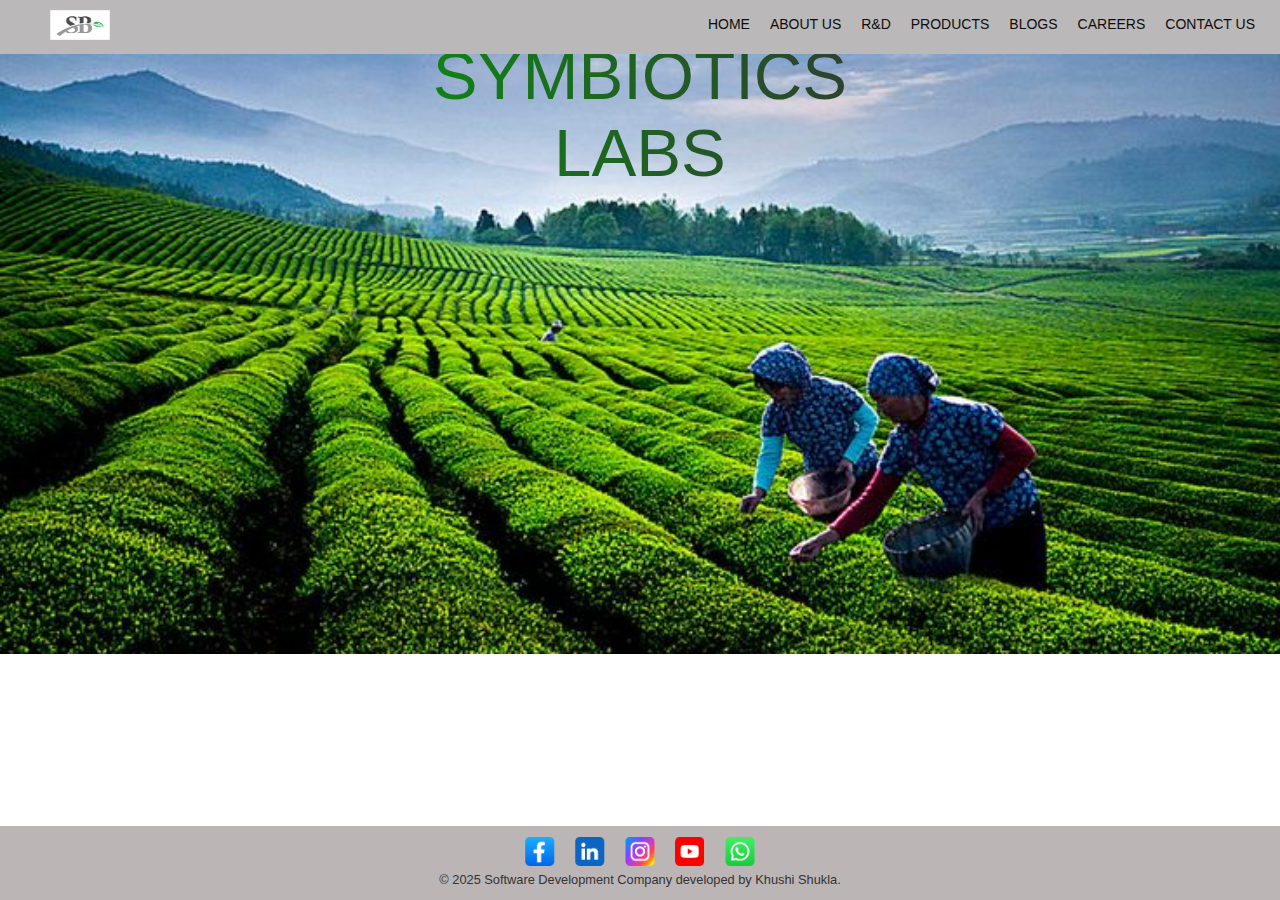
<file: index.html>
<!DOCTYPE html>
<html lang="en">
  <head>
    <meta charset="UTF-8" />
    <meta name="viewport" content="width=device-width, initial-scale=1.0" />
    <title>SYMBIOTICS LABS</title>
    <link rel="stylesheet" href="css/style.css" />
  </head>
  <body>
    <header>
      <div class="about-video-img">
        <img src="images/logo.jpg">
    </div>
      <nav>
        <ul>
          <li><a href="#">HOME</a></li>
          <li><a href="about.html">ABOUT US</a></li>
          <li><a href="r&d.html">R&D</a></li>
          <li><a href="product.html">PRODUCTS</a></li>
          <li><a href="blogs.html">BLOGS</a></li>
          <li><a href="career.html">CAREERS</a></li>
          <li><a href="contact.html">CONTACT US</a></li>
        </ul>
      </nav>
    </header>
          <div class="about-video">
            <img src="images/main.jpg">
          
          <div class="about-video-text">
            <p style="background-image: linear-gradient(to right, #0b8f11, #333);
            -webkit-background-clip: text;
            color: transparent;">SYMBIOTICS LABS</p>
        </div>
        
      </div>
        </section>
       
      
    
   
    <footer>
     
      <aside class="social-icons">
        <ul>
          <li>
            <a href="https://www.facebook.com/"><img src="images/fb.png" alt="Facebook" /></a>
          </li>
          <li>
            <a href="https://www.linkedin.com"><img src="images/linkedin.png" alt="LinkedIn" /></a>
          </li>
          <li>
            <a href="https://www.instagram.com"><img src="images/insta.png" alt="Instagram" /></a>
          </li>
          <li>
            <a href="https://www.youtube.com"><img src="images/youtube.png" alt="YouTube" /></a>
          </li>
          <li>
            <a href="http://wa.me/+919925029949"><img src="images/wp.png" alt="WhatsApp" /></a>
          </li>
        </ul>
      </aside>
      <p>
        &copy; 2025 Software Development Company developed by Khushi Shukla.
      </p>
    </footer>
  </body>
</html>
</file>
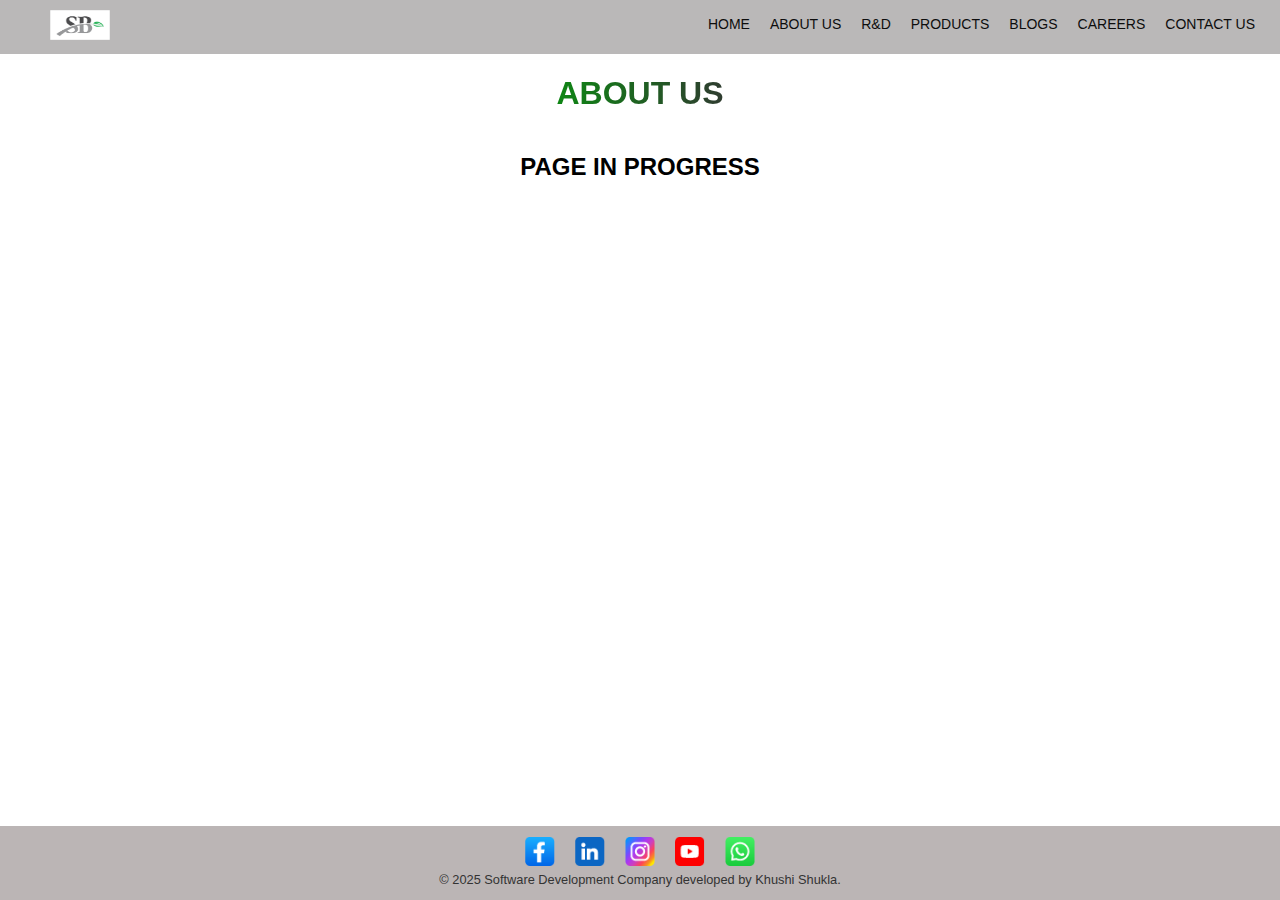
<file: about.html>
<!DOCTYPE html>
<html lang="en">
  <head>
    <meta charset="UTF-8" />
    <meta name="viewport" content="width=device-width, initial-scale=1.0" />
    <title>About Us</title>
    <link rel="stylesheet" href="css/style.css" />
  </head>
  <body>
    <header>
      <div class="about-video-img">
        <img src="images/logo.jpg" />
      </div>
      <nav>
        <ul>
          <li><a href="index.html">HOME</a></li>
          <li><a href="about.html">ABOUT US</a></li>
          <li><a href="r&d.html">R&D</a></li>
          <li><a href="product.html">PRODUCTS</a></li>
          <li><a href="blogs.html">BLOGS</a></li>
          <li><a href="career.html">CAREERS</a></li>
          <li><a href="contact.html">CONTACT US</a></li>
        </ul>
      </nav>
    </header>
    <h1
      style="
        text-align: center;
        background-color: #fff;
        padding: 20px;
        margin: 1px;
        background-image: linear-gradient(to right, #0b8f11, #333);
        -webkit-background-clip: text;
        color: transparent;
      "
    >
      ABOUT US
    </h1>
    <h2>PAGE IN PROGRESS</h2>

    <footer>
      <aside class="social-icons">
        <ul>
          <li>
            <a href="https://www.facebook.com/"
              ><img src="images/fb.png" alt="Facebook"
            /></a>
          </li>
          <li>
            <a href="https://www.linkedin.com"
              ><img src="images/linkedin.png" alt="LinkedIn"
            /></a>
          </li>
          <li>
            <a href="https://www.instagram.com"
              ><img src="images/insta.png" alt="Instagram"
            /></a>
          </li>
          <li>
            <a href="https://www.youtube.com"
              ><img src="images/youtube.png" alt="YouTube"
            /></a>
          </li>
          <li>
            <a href="http://wa.me/+919925029949"
              ><img src="images/wp.png" alt="WhatsApp"
            /></a>
          </li>
        </ul>
      </aside>
      <p>
        &copy; 2025 Software Development Company developed by Khushi Shukla.
      </p>
    </footer>
  </body>
</html>
</file>
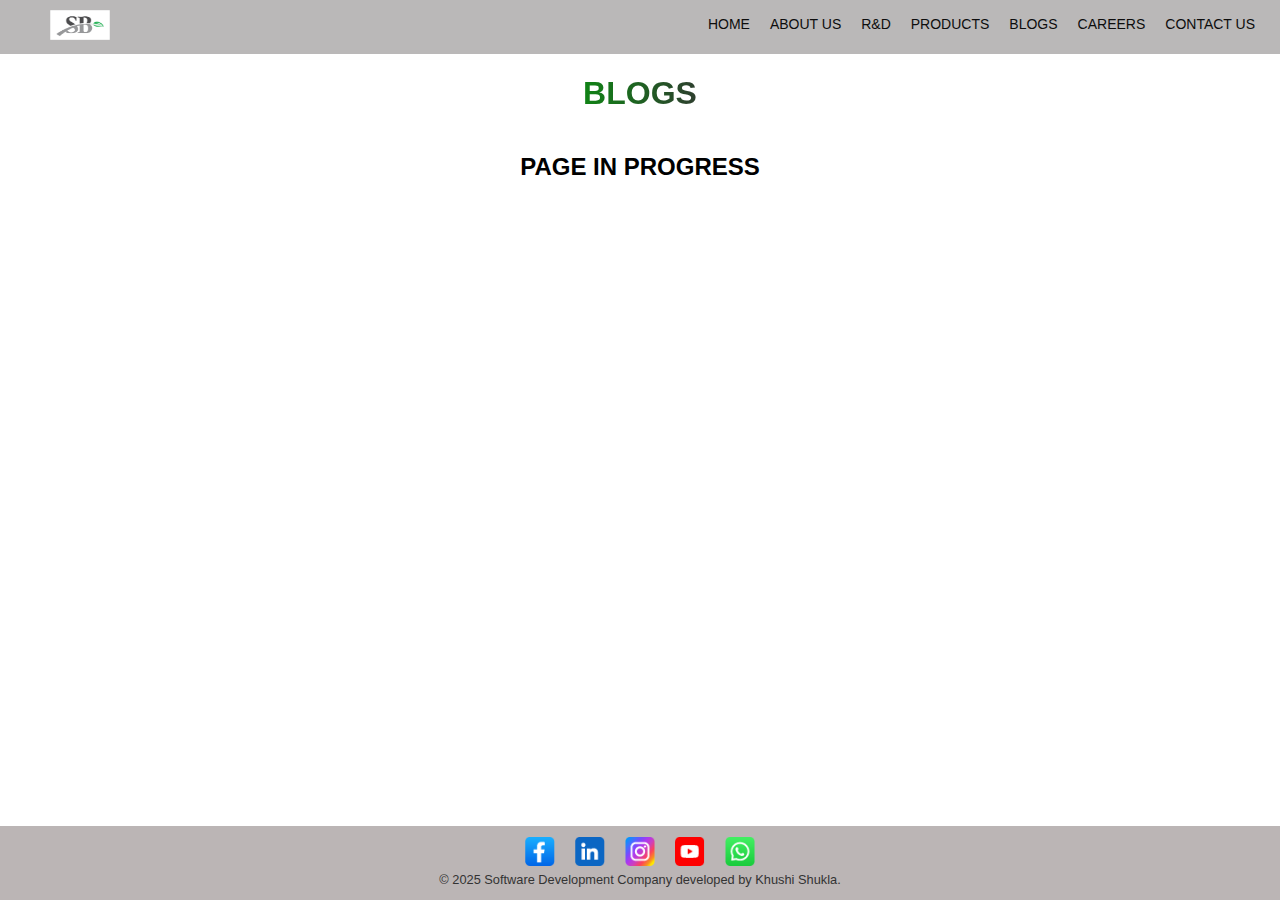
<file: blogs.html>
<!DOCTYPE html>
<html lang="en">
  <head>
    <meta charset="UTF-8" />
    <meta name="viewport" content="width=device-width, initial-scale=1.0" />
    <title>Blogs</title>
    <link rel="stylesheet" href="css/style.css" />
  </head>
  <body>
    <header>
      <div class="about-video-img">
        <img src="images/logo.jpg" />
      </div>
      <nav>
        <ul>
          <li><a href="index.html">HOME</a></li>
          <li><a href="about.html">ABOUT US</a></li>
          <li><a href="r&d.html">R&D</a></li>
          <li><a href="product.html">PRODUCTS</a></li>
          <li><a href="blogs.html">BLOGS</a></li>
          <li><a href="career.html">CAREERS</a></li>
          <li><a href="contact.html">CONTACT US</a></li>
        </ul>
      </nav>
    </header>
    <h1
      style="
        text-align: center;
        background-color: #fff;
        padding: 20px;
        margin: 1px;
        background-image: linear-gradient(to right, #0b8f11, #333);
        -webkit-background-clip: text;
        color: transparent;
      "
    >
      BLOGS
    </h1>
    <h2>PAGE IN PROGRESS</h2>

    <footer>
      <aside class="social-icons">
        <ul>
          <li>
            <a href="https://www.facebook.com/"
              ><img src="images/fb.png" alt="Facebook"
            /></a>
          </li>
          <li>
            <a href="https://www.linkedin.com"
              ><img src="images/linkedin.png" alt="LinkedIn"
            /></a>
          </li>
          <li>
            <a href="https://www.instagram.com"
              ><img src="images/insta.png" alt="Instagram"
            /></a>
          </li>
          <li>
            <a href="https://www.youtube.com"
              ><img src="images/youtube.png" alt="YouTube"
            /></a>
          </li>
          <li>
            <a href="http://wa.me/+919925029949"
              ><img src="images/wp.png" alt="WhatsApp"
            /></a>
          </li>
        </ul>
      </aside>
      <p>
        &copy; 2025 Software Development Company developed by Khushi Shukla.
      </p>
    </footer>
  </body>
</html>
</file>
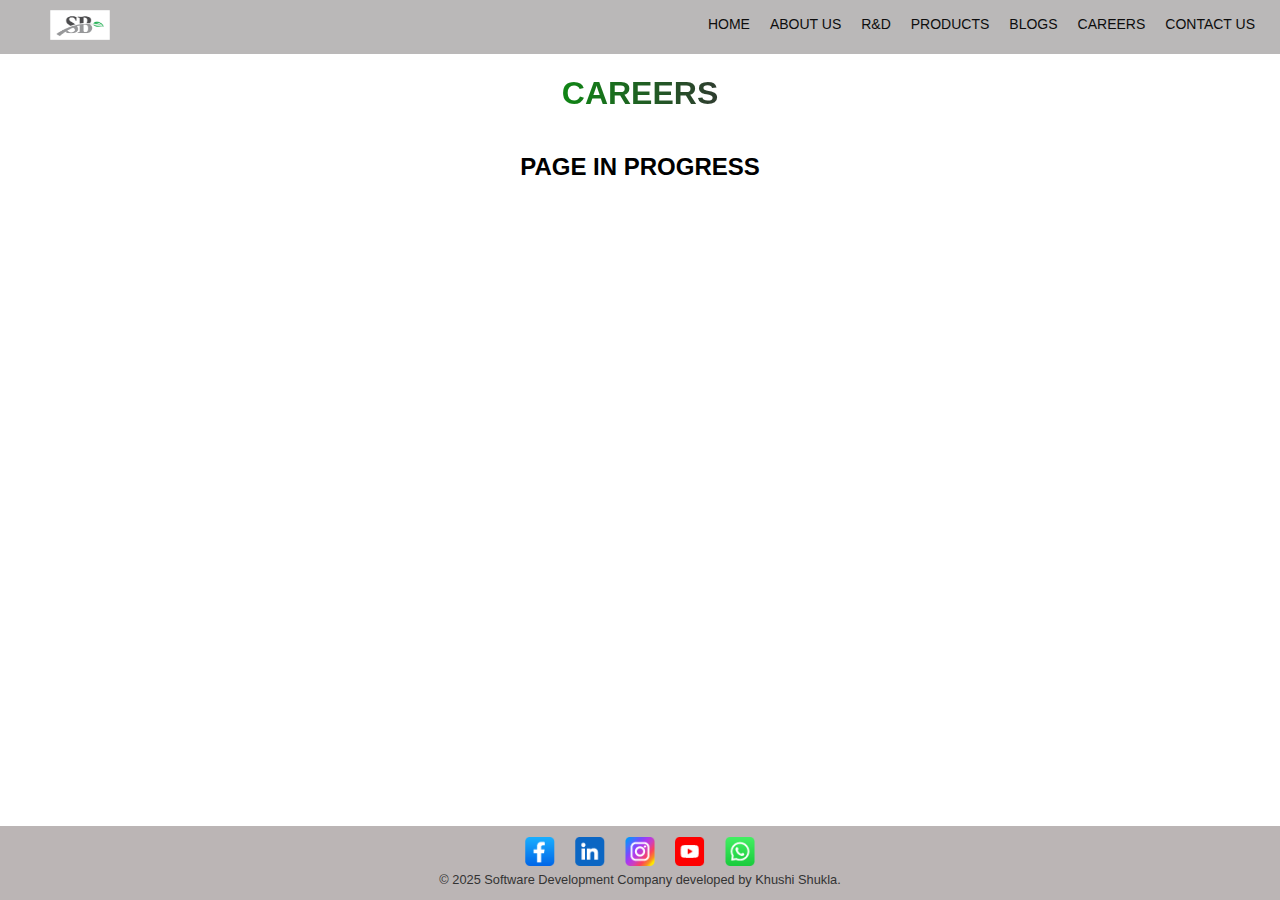
<file: career.html>
<!DOCTYPE html>
<html lang="en">
  <head>
    <meta charset="UTF-8" />
    <meta name="viewport" content="width=device-width, initial-scale=1.0" />
    <title>Career</title>
    <link rel="stylesheet" href="css/style.css" />
  </head>
  <body>
    <header>
      <div class="about-video-img">
        <img src="images/logo.jpg" />
      </div>
      <nav>
        <ul>
          <li><a href="index.html">HOME</a></li>
          <li><a href="about.html">ABOUT US</a></li>
          <li><a href="r&d.html">R&D</a></li>
          <li><a href="product.html">PRODUCTS</a></li>
          <li><a href="blogs.html">BLOGS</a></li>
          <li><a href="career.html">CAREERS</a></li>
          <li><a href="contact.html">CONTACT US</a></li>
        </ul>
      </nav>
    </header>
    <h1
      style="
        text-align: center;
        background-color: #fff;
        padding: 20px;
        margin: 1px;
        background-image: linear-gradient(to right, #0b8f11, #333);
        -webkit-background-clip: text;
        color: transparent;
      "
    >
      CAREERS
    </h1>
    <h2>PAGE IN PROGRESS</h2>

    <footer>
      <aside class="social-icons">
        <ul>
          <li>
            <a href="https://www.facebook.com/"
              ><img src="images/fb.png" alt="Facebook"
            /></a>
          </li>
          <li>
            <a href="https://www.linkedin.com"
              ><img src="images/linkedin.png" alt="LinkedIn"
            /></a>
          </li>
          <li>
            <a href="https://www.instagram.com"
              ><img src="images/insta.png" alt="Instagram"
            /></a>
          </li>
          <li>
            <a href="https://www.youtube.com"
              ><img src="images/youtube.png" alt="YouTube"
            /></a>
          </li>
          <li>
            <a href="http://wa.me/+919925029949"
              ><img src="images/wp.png" alt="WhatsApp"
            /></a>
          </li>
        </ul>
      </aside>
      <p>
        &copy; 2025 Software Development Company developed by Khushi Shukla.
      </p>
    </footer>
  </body>
</html>
</file>
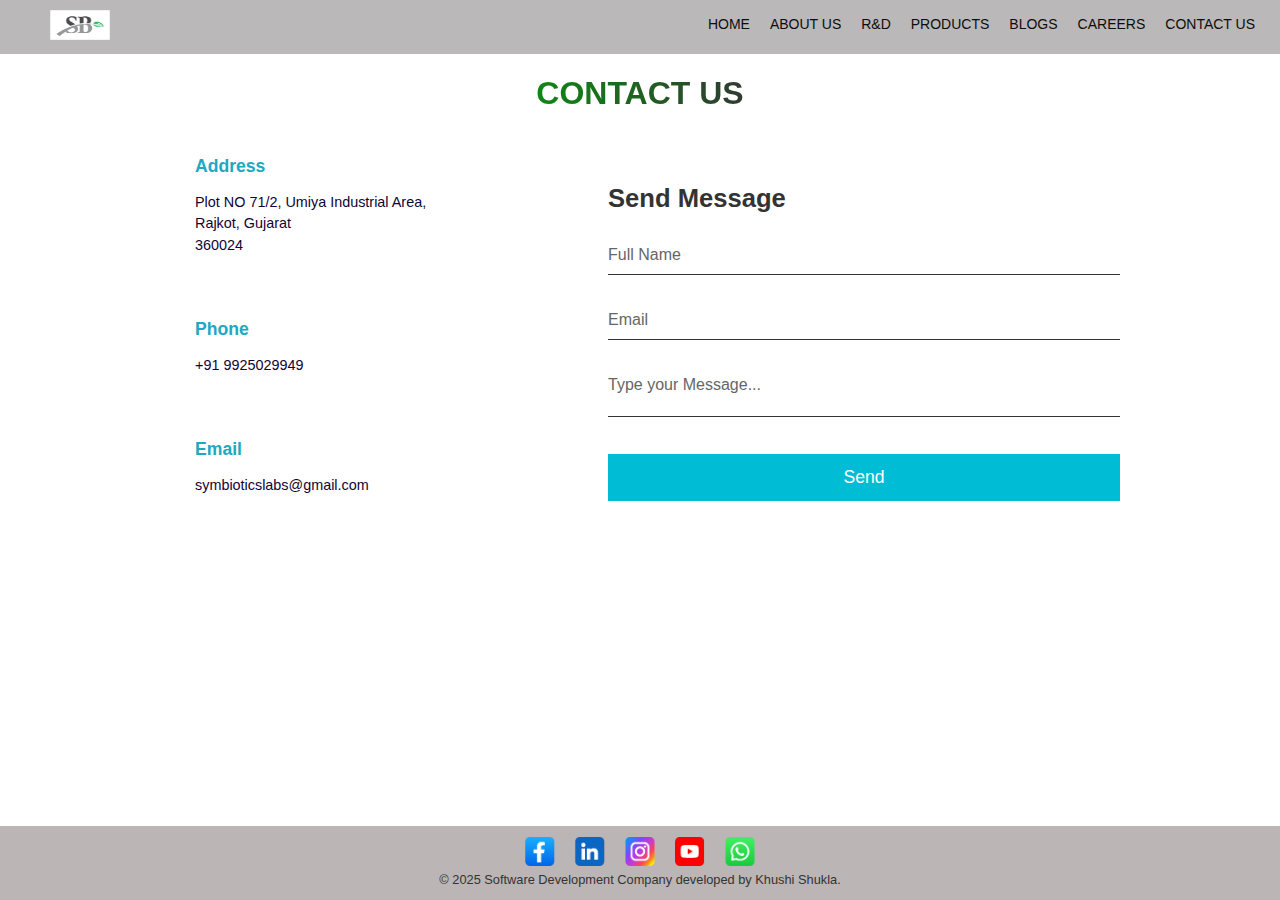
<file: contact.html>
<!DOCTYPE html>
<html lang="en">
  <head>
    <meta charset="UTF-8" />
    <meta name="viewport" content="width=device-width, initial-scale=1.0" />
    <title>Contact Us</title>
    <link rel="stylesheet" href="css/style.css" />
    <link rel="stylesheet" href="css/contact.css" />
  </head>
  <body>
    <header>
      <div class="about-video-img">
        <img src="images/logo.jpg" />
      </div>
      <nav>
        <ul>
          <li><a href="index.html">HOME</a></li>
          <li><a href="about.html">ABOUT US</a></li>
          <li><a href="r&d.html">R&D</a></li>
          <li><a href="product.html">PRODUCTS</a></li>
          <li><a href="blogs.html">BLOGS</a></li>
          <li><a href="career.html">CAREERS</a></li>
          <li><a href="contact.html">CONTACT US</a></li>
        </ul>
      </nav>
    </header>
    <h1
      style="
        text-align: center;
        background-color: #fff;
        padding: 20px;
        margin: 1px;
        background-image: linear-gradient(to right, #0b8f11, #333);
        -webkit-background-clip: text;
        color: transparent;
      "
    >
      CONTACT US
    </h1>
    <div class="container">
    <div class="contact-info">
      <div class="contact-info-item">
        <div class="contact-info-icon">
          <i class="fas fa-home"></i>
        </div>

        <div class="contact-info-content">
          <h4>Address</h4>
          <p>
           Plot NO 71/2, Umiya Industrial Area,<br> Rajkot, Gujarat  <br />360024
          </p>
        </div>
      </div>

      <div class="contact-info-item">
        <div class="contact-info-icon">
          <i class="fas fa-phone"></i>
        </div>

        <div class="contact-info-content">
          <h4>Phone</h4>
          <p>+91 9925029949</p>
        </div>
      </div>

      <div class="contact-info-item">
        <div class="contact-info-icon">
          <i class="fas fa-envelope"></i>
        </div>

        <div class="contact-info-content">
          <h4>Email</h4>
          <p>symbioticslabs@gmail.com</p>
        </div>
      </div>
    </div>

    <div class="contact-form">
     
      <form
        action="https://formspree.io/f/mnndppyz"
        method="POST"
        id="contact-form"
      >
        <h2>Send Message</h2>
        <div class="input-box">
          <input type="text" required="true" name="name" />
          <span>Full Name</span>
        </div>

        <div class="input-box">
          <input type="email" required="true" name="email" />
          <span>Email</span>
        </div>

        <div class="input-box">
          <textarea required="true" name="message"></textarea>
          <span>Type your Message...</span>
        </div>

        <div class="input-box">
          <input type="submit" value="Send" name="submit" />
        </div>
      </form>
    </div>
    </div>
  </div>
</div>
</section>

<footer>
     
  <aside class="social-icons">
    <ul>
      <li>
        <a href="https://www.facebook.com/"><img src="images/fb.png" alt="Facebook" /></a>
      </li>
      <li>
        <a href="https://www.linkedin.com"><img src="images/linkedin.png" alt="LinkedIn" /></a>
      </li>
      <li>
        <a href="https://www.instagram.com"><img src="images/insta.png" alt="Instagram" /></a>
      </li>
      <li>
        <a href="https://www.youtube.com"><img src="images/youtube.png" alt="YouTube" /></a>
      </li>
      <li>
        <a href="http://wa.me/+919925029949"><img src="images/wp.png" alt="WhatsApp" /></a>
      </li>
    </ul>
  </aside>
  <p>
    &copy; 2025 Software Development Company developed by Khushi Shukla.
  </p>
</footer>
</body>
</html>
</file>
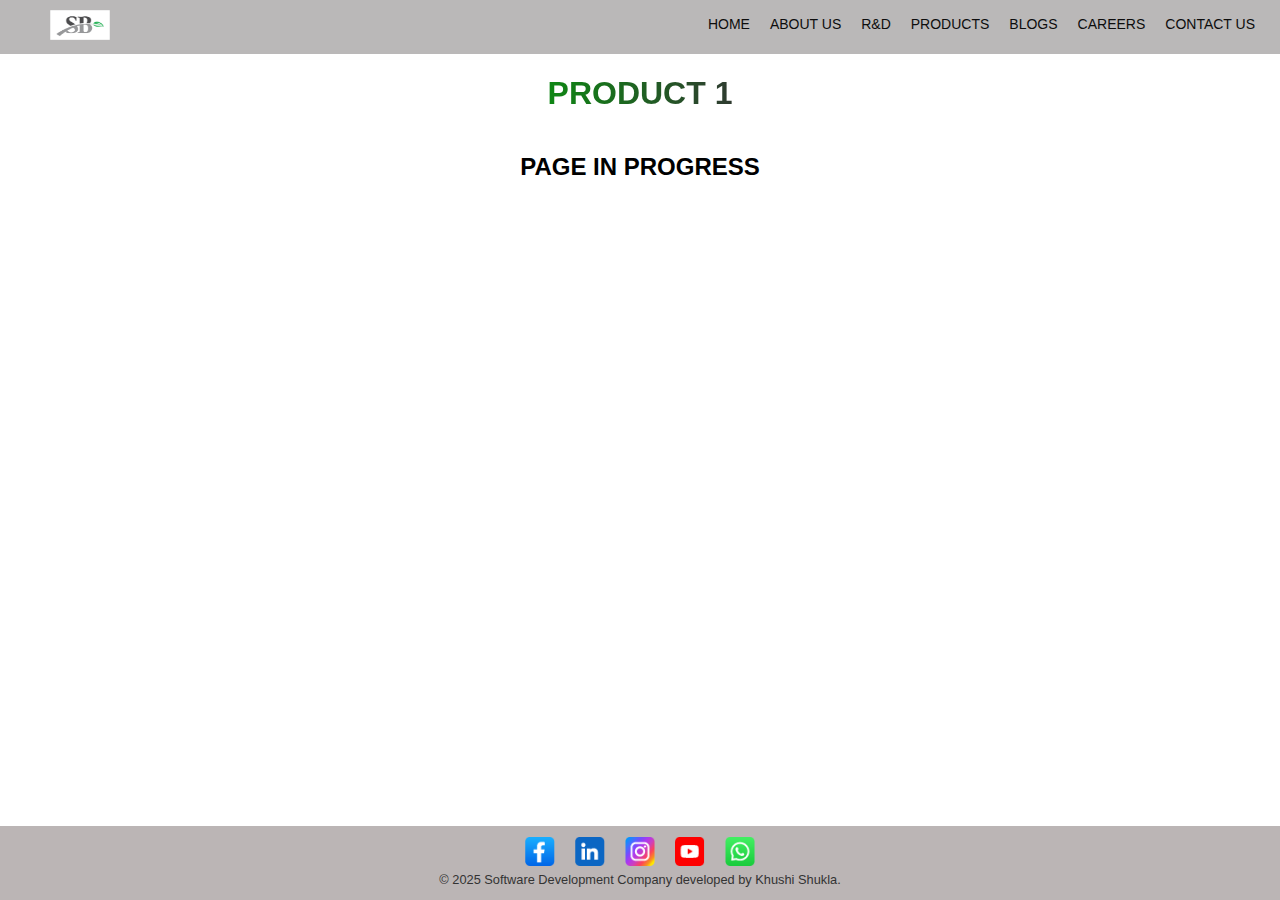
<file: P1.html>
<!DOCTYPE html>
<html lang="en">
  <head>
    <meta charset="UTF-8" />
    <meta name="viewport" content="width=device-width, initial-scale=1.0" />
    <title>PRODUCT 1</title>
    <link rel="stylesheet" href="css/style.css" />
  </head>
  <body>
    <header>
      <div class="about-video-img">
        <img src="images/logo.jpg" />
      </div>
      <nav>
        <ul>
          <li><a href="index.html">HOME</a></li>
          <li><a href="about.html">ABOUT US</a></li>
          <li><a href="r&d.html">R&D</a></li>
          <li><a href="product.html">PRODUCTS</a></li>
          <li><a href="blogs.html">BLOGS</a></li>
          <li><a href="career.html">CAREERS</a></li>
          <li><a href="contact.html">CONTACT US</a></li>
        </ul>
      </nav>
    </header>
    <h1
      style="
        text-align: center;
        background-color: #fff;
        padding: 20px;
        margin: 1px;
        background-image: linear-gradient(to right, #0b8f11, #333);
        -webkit-background-clip: text;
        color: transparent;
      "
    >
      PRODUCT 1
    </h1>
    <h2>PAGE IN PROGRESS</h2>

    <footer>
      <aside class="social-icons">
        <ul>
          <li>
            <a href="https://www.facebook.com/"
              ><img src="images/fb.png" alt="Facebook"
            /></a>
          </li>
          <li>
            <a href="https://www.linkedin.com"
              ><img src="images/linkedin.png" alt="LinkedIn"
            /></a>
          </li>
          <li>
            <a href="https://www.instagram.com"
              ><img src="images/insta.png" alt="Instagram"
            /></a>
          </li>
          <li>
            <a href="https://www.youtube.com"
              ><img src="images/youtube.png" alt="YouTube"
            /></a>
          </li>
          <li>
            <a href="http://wa.me/+919925029949"
              ><img src="images/wp.png" alt="WhatsApp"
            /></a>
          </li>
        </ul>
      </aside>
      <p>
        &copy; 2025 Software Development Company developed by Khushi Shukla.
      </p>
    </footer>
  </body>
</html>
</file>
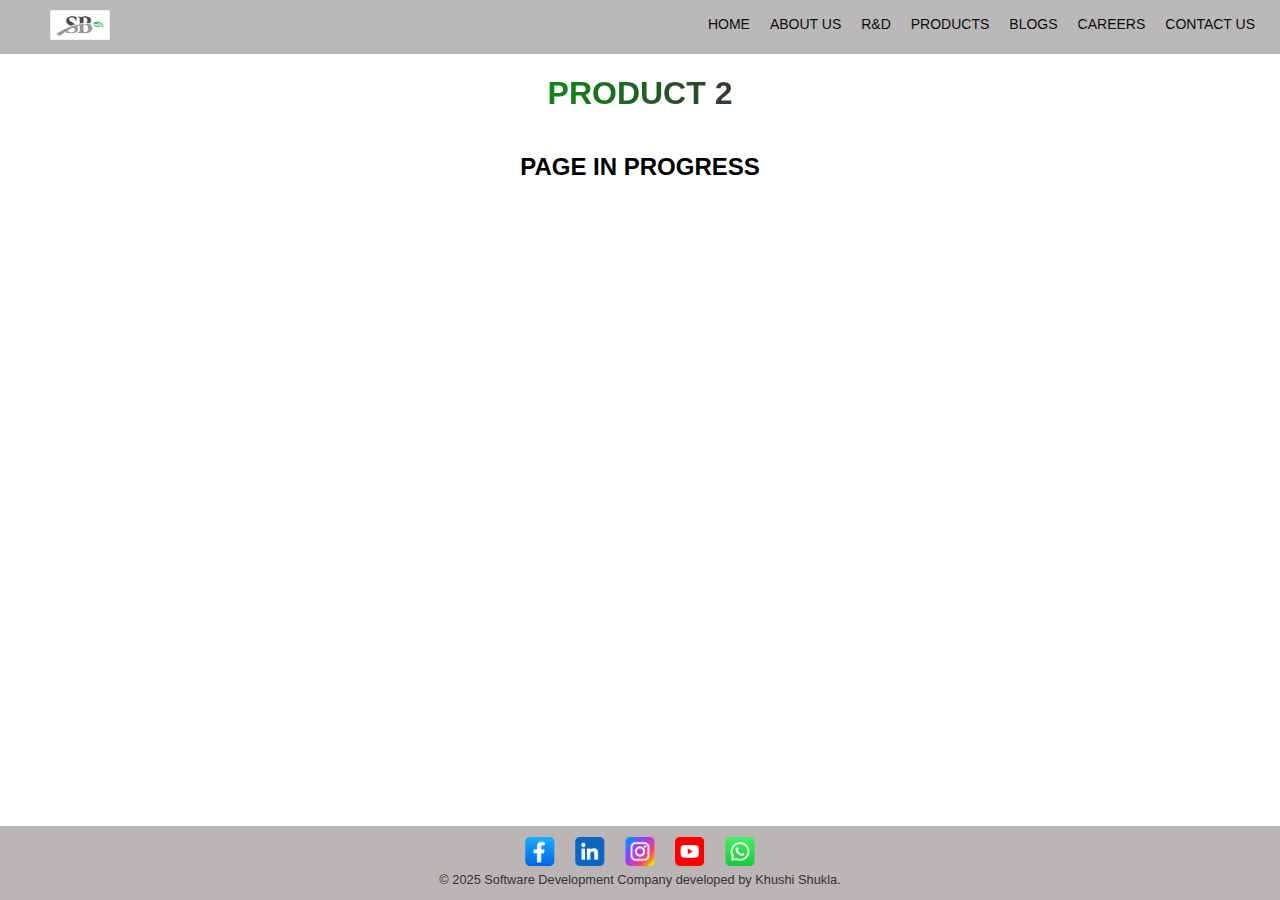
<file: P2.html>
<!DOCTYPE html>
<html lang="en">
  <head>
    <meta charset="UTF-8" />
    <meta name="viewport" content="width=device-width, initial-scale=1.0" />
    <title>PRODUCT 2</title>
    <link rel="stylesheet" href="css/style.css" />
  </head>
  <body>
    <header>
      <div class="about-video-img">
        <img src="images/logo.jpg" />
      </div>
      <nav>
        <ul>
          <li><a href="index.html">HOME</a></li>
          <li><a href="about.html">ABOUT US</a></li>
          <li><a href="r&d.html">R&D</a></li>
          <li><a href="product.html">PRODUCTS</a></li>
          <li><a href="blogs.html">BLOGS</a></li>
          <li><a href="career.html">CAREERS</a></li>
          <li><a href="contact.html">CONTACT US</a></li>
        </ul>
      </nav>
    </header>
    <h1
      style="
        text-align: center;
        background-color: #fff;
        padding: 20px;
        margin: 1px;
        background-image: linear-gradient(to right, #0b8f11, #333);
        -webkit-background-clip: text;
        color: transparent;
      "
    >
      PRODUCT 2
    </h1>
    <h2>PAGE IN PROGRESS</h2>

    <footer>
      <aside class="social-icons">
        <ul>
          <li>
            <a href="https://www.facebook.com/"
              ><img src="images/fb.png" alt="Facebook"
            /></a>
          </li>
          <li>
            <a href="https://www.linkedin.com"
              ><img src="images/linkedin.png" alt="LinkedIn"
            /></a>
          </li>
          <li>
            <a href="https://www.instagram.com"
              ><img src="images/insta.png" alt="Instagram"
            /></a>
          </li>
          <li>
            <a href="https://www.youtube.com"
              ><img src="images/youtube.png" alt="YouTube"
            /></a>
          </li>
          <li>
            <a href="http://wa.me/+919925029949"
              ><img src="images/wp.png" alt="WhatsApp"
            /></a>
          </li>
        </ul>
      </aside>
      <p>
        &copy; 2025 Software Development Company developed by Khushi Shukla.
      </p>
    </footer>
  </body>
</html>
</file>
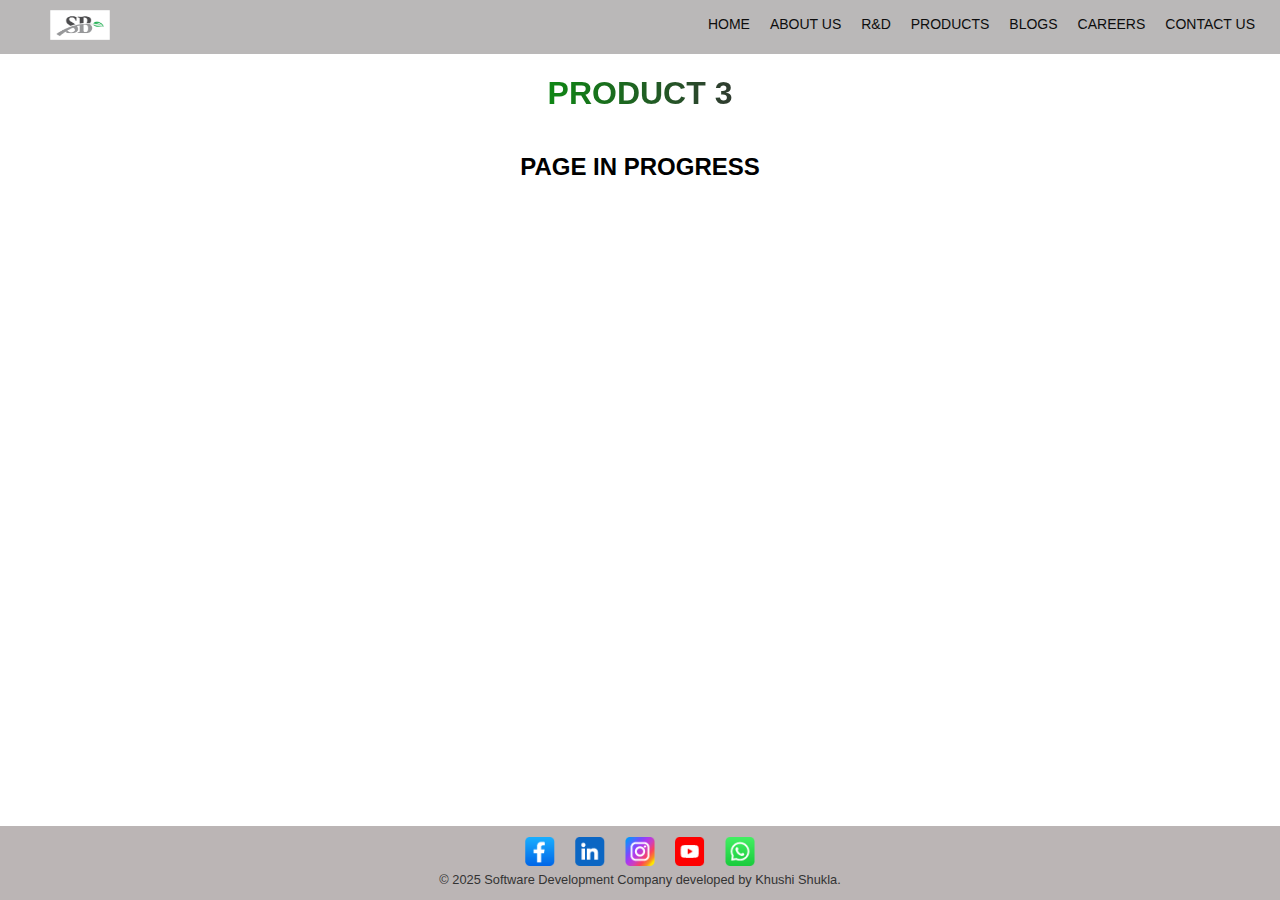
<file: P3.html>
<!DOCTYPE html>
<html lang="en">
  <head>
    <meta charset="UTF-8" />
    <meta name="viewport" content="width=device-width, initial-scale=1.0" />
    <title>PRODUCT 3</title>
    <link rel="stylesheet" href="css/style.css" />
  </head>
  <body>
    <header>
      <div class="about-video-img">
        <img src="images/logo.jpg" />
      </div>
      <nav>
        <ul>
          <li><a href="index.html">HOME</a></li>
          <li><a href="about.html">ABOUT US</a></li>
          <li><a href="r&d.html">R&D</a></li>
          <li><a href="product.html">PRODUCTS</a></li>
          <li><a href="blogs.html">BLOGS</a></li>
          <li><a href="career.html">CAREERS</a></li>
          <li><a href="contact.html">CONTACT US</a></li>
        </ul>
      </nav>
    </header>
    <h1
      style="
        text-align: center;
        background-color: #fff;
        padding: 20px;
        margin: 1px;
        background-image: linear-gradient(to right, #0b8f11, #333);
        -webkit-background-clip: text;
        color: transparent;
      "
    >
      PRODUCT 3
    </h1>
    <h2>PAGE IN PROGRESS</h2>

    <footer>
      <aside class="social-icons">
        <ul>
          <li>
            <a href="https://www.facebook.com/"
              ><img src="images/fb.png" alt="Facebook"
            /></a>
          </li>
          <li>
            <a href="https://www.linkedin.com"
              ><img src="images/linkedin.png" alt="LinkedIn"
            /></a>
          </li>
          <li>
            <a href="https://www.instagram.com"
              ><img src="images/insta.png" alt="Instagram"
            /></a>
          </li>
          <li>
            <a href="https://www.youtube.com"
              ><img src="images/youtube.png" alt="YouTube"
            /></a>
          </li>
          <li>
            <a href="http://wa.me/+919925029949"
              ><img src="images/wp.png" alt="WhatsApp"
            /></a>
          </li>
        </ul>
      </aside>
      <p>
        &copy; 2025 Software Development Company developed by Khushi Shukla.
      </p>
    </footer>
  </body>
</html>
</file>
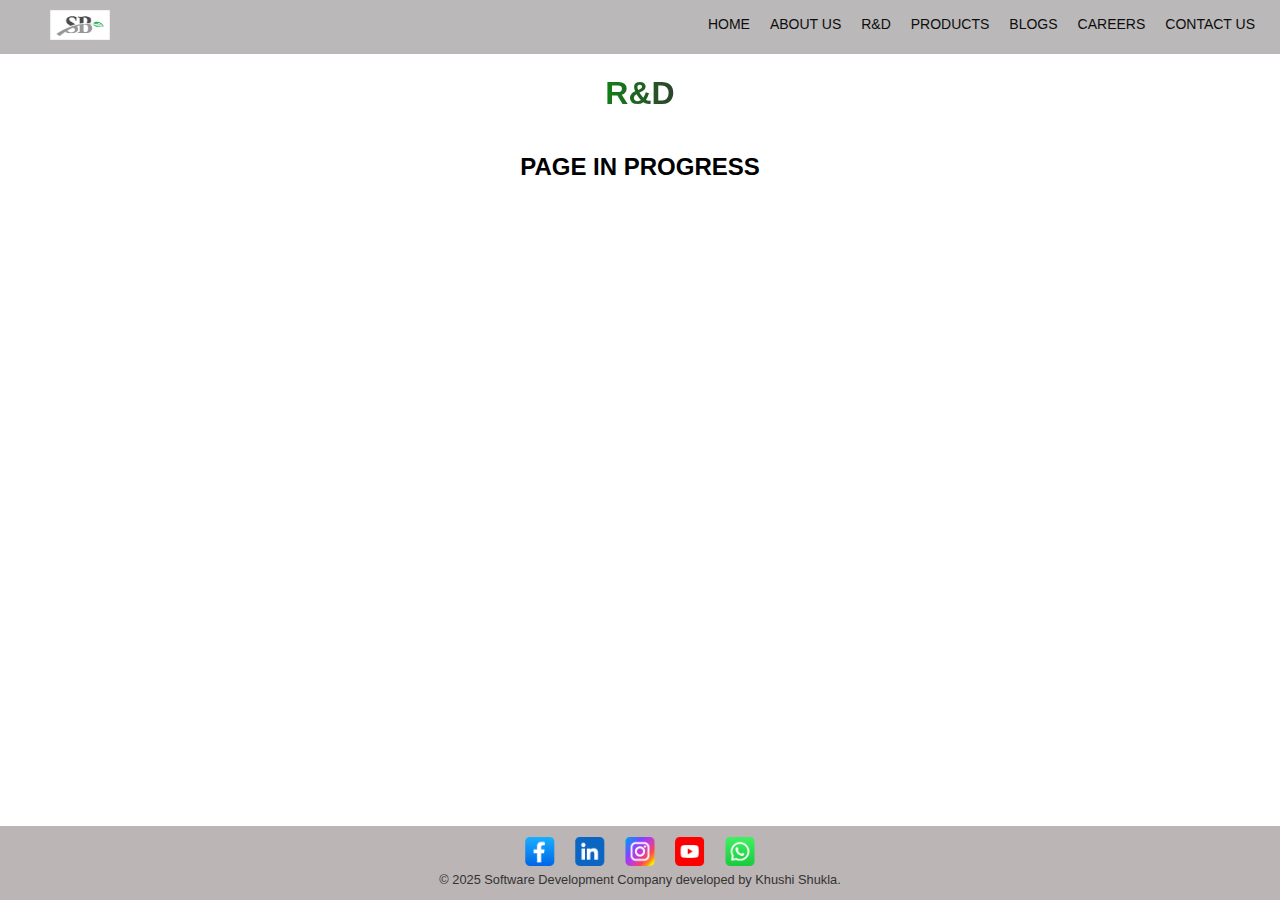
<file: r&d.html>
<!DOCTYPE html>
<html lang="en">
  <head>
    <meta charset="UTF-8" />
    <meta name="viewport" content="width=device-width, initial-scale=1.0" />
    <title>R&D</title>
    <link rel="stylesheet" href="css/style.css" />
  </head>
  <body>
    <header>
      <div class="about-video-img">
        <img src="images/logo.jpg" />
      </div>
      <nav>
        <ul>
          <li><a href="index.html">HOME</a></li>
          <li><a href="about.html">ABOUT US</a></li>
          <li><a href="r&d.html">R&D</a></li>
          <li><a href="product.html">PRODUCTS</a></li>
          <li><a href="blogs.html">BLOGS</a></li>
          <li><a href="career.html">CAREERS</a></li>
          <li><a href="contact.html">CONTACT US</a></li>
        </ul>
      </nav>
    </header>
    <h1
      style="
        text-align: center;
        background-color: #fff;
        padding: 20px;
        margin: 1px;
        background-image: linear-gradient(to right, #0b8f11, #333);
        -webkit-background-clip: text;
        color: transparent;
      "
    >
      R&D
    </h1>
    <h2>PAGE IN PROGRESS</h2>

    <footer>
      <aside class="social-icons">
        <ul>
          <li>
            <a href="https://www.facebook.com/"
              ><img src="images/fb.png" alt="Facebook"
            /></a>
          </li>
          <li>
            <a href="https://www.linkedin.com"
              ><img src="images/linkedin.png" alt="LinkedIn"
            /></a>
          </li>
          <li>
            <a href="https://www.instagram.com"
              ><img src="images/insta.png" alt="Instagram"
            /></a>
          </li>
          <li>
            <a href="https://www.youtube.com"
              ><img src="images/youtube.png" alt="YouTube"
            /></a>
          </li>
          <li>
            <a href="http://wa.me/+919925029949"
              ><img src="images/wp.png" alt="WhatsApp"
            /></a>
          </li>
        </ul>
      </aside>
      <p>
        &copy; 2025 Software Development Company developed by Khushi Shukla.
      </p>
    </footer>
  </body>
</html>
</file>
<file: css/style.css>
body {
  margin: 0;
  font-family: sans-serif;

  background-size: cover;
  background-position: center;
  background-repeat: no-repeat;
  min-height: 100vh;
  display: flex;
  flex-direction: column;
  align-items: center;
}

header {
  background-color: #bab8b8;
  padding: 10px 0;
  text-align: center;
  width: 100%;
  display: flex;
  flex-direction: row;
  justify-content: space-between;
}
header img {
  height: 30px;
  width: 60px;
  padding-left: 50px;
}

header nav ul {
  list-style: none;
  display: flex;
  justify-content: right;
  align-items: right;
  flex-wrap: wrap;
  margin: -5px;
  padding-right: 20px;
}

header nav ul li {
  margin: 10px;
}

header nav ul li a {
  color: rgb(13, 13, 13);
  text-decoration: none;
  font-size: 14px;
}

header nav ul li a:hover {
  color: #26b310;
}

main {
  display: flex;
  flex-direction: column;
  align-items: center;
  padding: 0; /* Remove padding from main */
  width: 100%;
  flex: 1;
  justify-content: center;
}

.banner {
  text-align: center;
  color: #20521a;
  width: 100%; /* Make banner full-width */
  height: 100%; /* Make banner full-height */
  display: flex; /* Use flexbox to control image positioning */
  align-items: center;
  justify-content: center;
}

.banner h1 {
  font-size: 24px;
  margin-bottom: 20px;
  background-color: rgba(255, 255, 255, 0.7);
  padding: 10px;
  border-radius: 10px;
}

.banner img {
  /* display: none; */ /* remove this line */
  width: 100%; /* Make image occupy full width of banner */
  height: 100%; /* Make image occupy full height of banner */
  object-fit: contain; /* Or use 'cover' depending on desired effect */
}

.social-icons {
  position: relative;
  left: auto;
  top: 10px;
  transform: translateY(0);
  width: 100%;
  text-align: center;
}

.social-icons ul {
  list-style: none;
  padding: 0;
  display: flex;
  justify-content: center;
  margin: 0 auto;
}

.social-icons ul li {
  margin: 0 10px;
}

.social-icons ul li a img {
  width: 30px;
  height: 30px;
}

@media (max-width: 768px) {
  header nav ul {
    flex-direction: column;
  }

  header nav ul li {
    margin: 5px 0;
  }

  .social-icons ul {
    flex-direction: row;
    justify-content: center;
    padding-left: 0;
  }

  .social-icons {
    margin-top: 20px;
    top: 550px;
  }

  .banner h1 {
    font-size: 20px;
  }

  main {
    padding: 10px;
  }
}

.logo img {
  height: 40px;
  width: auto;
}

.companyname {
  font-weight: bold;
  font-size: 3.5rem;
  text-align: left;
}

.about-video {
  position: relative;
  top: 0;
  left: 0;
  width: 100%;
  height: 87%;
  z-index: -1; /* Video in the background */
  display: flex;
  align-items: center;
  justify-content: center;
  /* ... other styles for .about-video ... */
}

.about-video img {
  display: block;
  width: 100%;

  object-fit: cover;
}
.about-video-text {
  position: absolute; /* Position text absolutely */
  top: 10%;
  left: 50%;
  transform: translate(-50%, -50%); /* Center the text */
  /* Optional: Background for text */
  color: #040e39;
  padding: 20px;
  border-radius: 10px;
  z-index: 1; /* Ensure text is above the image */
  text-align: center;
  font-size: 4.2em;
}

footer {
  background-color: #bbb5b5;
  align-items: center;
  justify-content: center;
  color: #333;
  text-align: center;
  position: fixed;
  bottom: 0;
  left: 0;
  width: 100%;
  z-index: 20; /* Ensure footer is above the video */
  font-size: 0.8rem;
}

/* Responsive adjustments for smaller screens (e.g., mobile) */
@media (max-width: 768px) {
  header {
    font-style: italic;
    background-color: rgba(199, 201, 232, 0.3);
    color: #0e0e0e;
    font-size: 4vw;
    margin-bottom: 1rem;
    z-index: 10; /* Keep tagline above the video */
    text-align: center;
  }

  nav {
    flex-direction: column;
    align-items: center;
    padding: 10px;
  }

  .logo {
    margin-bottom: 5px;
  }
  .animate-left-button {
    border-radius: 0%;
    clip-path: polygon(
      0% 20%,
      60% 20%,
      60% 0%,
      100% 50%,
      60% 100%,
      60% 80%,
      0% 80%
    );
    text-align: center;
    height: 50px;
    width: auto;
    padding: 10px;
  }
  .animate-left-button:hover {
    height: 70px;
    width: 70px;
  }
  .companyname {
    text-align: center;
    margin-bottom: 10px;
    font-size: 1.8rem;
  }

  nav ul {
    flex-direction: column;
    align-items: center;
  }

  nav ul li {
    margin: 0.5rem 0;
  }

  nav ul li a {
    font-size: 1rem;
    font-weight: bold;
    color: #000;
  }

  .tagline {
    font-size: 8vw;
    margin-top: 20vh;
    padding: 10px 20px;
  }
}

/* Further adjustments for even smaller screens */
@media (max-width: 480px) {
  header {
    z-index: 30; /* Ensure header stays above the video on very small screens */
  }

  .tagline {
    font-size: 10vw;
  }
}
</file>
<file: css/contact.css>
@import url("https://fonts.googleapis.com/css2?family=Poppins:wght@400;600;700&display=swap");
/* Base styles */
.container {
  display: flex;
  flex-direction: row;
  width: 100%;
  justify-content: center;
}
.contact-info {
  width: 100%;
}
.contact-info-item {
  display: flex;
  flex-direction: column; /* Stack icon and
text */
  align-items: center; /* Center items */
  margin-bottom: 20px;
  text-align: center;
}
.contact-info-icon {
  height: 40px;
  width: 40px;
  background-color: #fff;
  text-align: center;
  border-radius: 50%;
  font-size: 20px;
  line-height: 40px;
  margin-bottom: 10px;
}
.contact-info-content h4 {
  color: #1da9c0;
  font-size: 1.1em;
  margin-bottom: 3px;
}
.contact-info-content p {
  color: #110533;
  font-size: 0.9em;
  line-height: 1.5;
}
.contact-form {
  background-color: #fff;
  padding: 20px;
  width: 100%;
}
.contact-form h2 {
  font-weight: bold;
  font-size: 1.6em;
  margin-bottom: 15px;
  color: #333;
  text-align: center;
}
.contact-form .input-box {
  position: relative;
  width: 100%;
  margin-top: 10px;
}
.contact-form .input-box input,
.contact-form .input-box textarea {
  width: 100%;
  padding: 10px 0;
  font-size: 1em;
  margin: 8px 0;
  border: none;
  border-bottom: 1px solid #333;
  outline: none;
  resize: none;
}
.contact-form .input-box span {
  position: absolute;
  left: 0;
  padding: 10px 0;
  font-size: 1em;
  margin: 8px 0;
  pointer-events: none;
  transition: 0.5s;
  color: #666;
}
.contact-form .input-box input:focus ~ span,
.contact-form .input-box textarea:focus ~ span {
  color: #e91e63;
  font-size: 0.8em;
  transform: translateY(-12px);
}
.contact-form .input-box input[type="submit"] {
  width: 100%;
  background: #00bcd4;
  color: #fff;
  border: none;
  cursor: pointer;
  padding: 12px;
  font-size: 1.1em;
  border: 1px solid #00bcd4;
  transition: 0.3s ease;
  margin-top: 15px;
}
.contact-form .input-box input[type="submit"]:hover {
  background: #fff;
  color: #00bcd4;
} /*
Media Query for larger screens (min-width: 768px) */
@media (min-width: 768px) {
  section {
    padding: 50px 20px;
  }
  .section-header {
    margin-bottom: 40px;
  }
  .section-header h2 {
    font-size: 2.5em;
    margin-bottom: 15px;
  }
  .row {
    flex-direction: row; /* Switch to row on larger screens */
    gap: 30px;
    align-items: flex-start;
  }
  .about-us {
    width: 25%; /* Adjust width */
    order: 0;
    /* Back to normal order */
    flex-direction: column; /* Stack buttons on larger
screens */
    align-items: flex-start;
    padding: 20px;
  }
  .button-container {
    display: flex;
    flex-direction: column; /* Stack buttons vertically */
    align-items: center; /* Center buttons horizontally within the container */
    z-index: 20; /* Ensure buttons are above the video */
  }

  .animate-left-button {
    position: relative;
    height: 65px;
    width: 60px;
    padding: 10px 20px;
    cursor: pointer;
    border: none;
    border-radius: 50%;
    left: 50%;
    transform: translateX(-50%);
    z-index: 21;
    animation: slideLeft 0.5s ease-in-out forwards;
    margin-bottom: 10px;
    width: auto;
    padding: 10px 20px;
    border-radius: 25px;
    font-size: 1rem;
    line-height: 60px;
  }
  .animate-left-button:hover {
    height: 70px; /* Slightly larger on hover */
    width: 70px;
    border-radius: 50%;
    background-color: #5a28eb; /* Slightly darker hover color */
    color: #e0eba8f5;
    transition: transform 0.2s ease-in-out; /* Smooth hover transition */
    transform: scale(1.05); /* Slight scale on hover */
    line-height: 70px; /* Adjust line-height on hover */
  }

  .contact-info {
    width: 35%; /* Adjust width */
  }
  .contact-info-item {
    flex-direction: row; /* Back to
row for icon and text */
    align-items: center;
    text-align: left;
    margin-bottom: 25px;
  }
  .contact-info-icon {
    margin-right: 15px;
    margin-bottom: 0;
    height: 50px;
    width: 50px;
    font-size: 24px;
    line-height: 50px;
  }
  .contact-form {
    width: 40%;
    /* Adjust width */
    padding: 30px;
  }
  .contact-form h2 {
    text-align: left;
  }
} /*
Animation for left buttons on larger screens */
@keyframes slideLeft {
  0% {
    left: 50%;
    transform: translateX(-50%);
  }
  100% {
    left: 5%;
    transform: translateX(0);
  }
}
/* Base styles for the WhatsApp link */
.contact-form a {
  position: absolute;
  /* Adjust these values to place it where you initially want it for smaller/default screens */
  top: 10px;
  right: 10px;
  z-index: 10; /* Ensure it's above the form if needed */
}

.contact-form a img {
  height: 50px;
  width: 50px;
}

/* Media query for larger screens (e.g., desktops) */
@media (min-width: 769px) {
  .contact-form a {
    /* Adjust the top value to move it above */
    top: -60px; /* Negative value to move it up (adjust as needed based on image height and desired spacing) */
    /* Keep the right value to stick it to the right corner */
    right: 10px;
  }

  .contact-form a img {
    /* You might want to adjust the size for larger screens if needed */
    height: 60px;
    width: 60px;
  }
}

/* You might also need to adjust for very large screens with another media query */
@media (min-width: 1200px) {
  .contact-form a {
    right: 10px; /* Adjust spacing for wider layouts */
    top: 170px;
  }

  .contact-form a img {
    height: 70px;
    width: 70px;
  }
}
</file>
